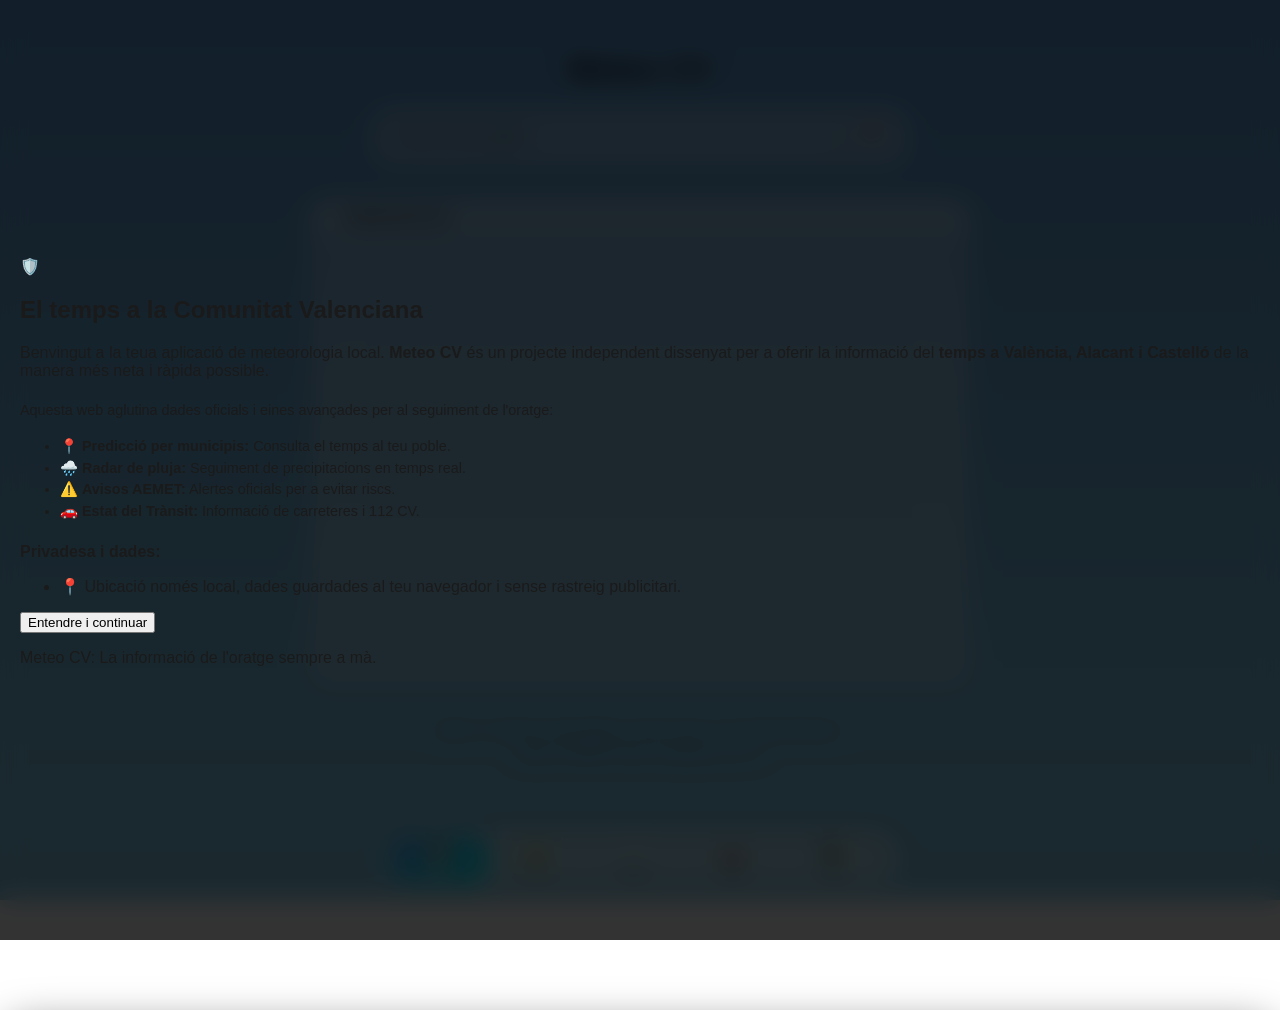
<file: index.html>
<!DOCTYPE html>
<html lang="ca">
<head>
  <meta charset="UTF-8" />
  <meta name="viewport" content="width=device-width, initial-scale=1.0, maximum-scale=1.0, user-scalable=no" />
  <meta name="description" content="Consulta el temps a la Comunitat Valenciana. Predicció per municipis, avisos de l'AEMET i radar meteorològic en temps real.">
  <title>Meteo CV | El temps a la Comunitat Valenciana</title>
  <link rel="stylesheet" href="css/style.css" />
  <link rel="icon" href="multimedia/logo.png">
</head>
<body>

  <main class="container">
    <header class="main-header">
      <h1>Meteo CV</h1>
      <div id="search-wrapper">
        <div class="search-bar">
            <input type="text" id="buscador-input" placeholder="Cerca el teu poble..." autocomplete="off">
            <button id="btn-buscar" aria-label="Cercar">🔍</button>
            <button id="btn-gps" title="Ubicació actual" aria-label="Ubicació actual">📍</button>
        </div>
        <datalist id="municipios"></datalist>
      </div>
    </header>

    <section id="resultado-tiempo-home"></section>

    <div class="column">
      <h2>🌧️ Radar de Pluja</h2>
      <iframe src="https://embed.windy.com/embed.html?type=map&location=coordinates&zoom=7&overlay=radar&product=radar&lat=39.4&lon=-0.4" loading="lazy"></iframe>
    </div>

    <footer style="margin-top: 40px; padding-bottom: 100px; text-align: center; opacity: 0.5; font-size: 0.7rem;">
      <p>Meteo CV: Informació meteorològica en temps real per a la Comunitat Valenciana.</p>
      <p>Dades de l'AEMET, Windy i Emergències 112 CV.</p>
    </footer>
  </main>

  <nav>
    <div id="nav-indicator"></div>
    
    <a href="index.html" class="nav-item">
      <span class="nav-icon">🏠</span>
      <span class="nav-label">Inici</span>
    </a>
    <a href="avisos.html" class="nav-item">
      <span class="nav-icon">⚠️</span>
      <span class="nav-label">Avisos</span>
    </a>
    <a href="radar.html" class="nav-item">
      <span class="nav-icon">🌧️</span>
      <span class="nav-label">Radar</span>
    </a>
    <a href="transit.html" class="nav-item">
      <span class="nav-icon">🚗</span>
      <span class="nav-label">Trànsit</span>
    </a>
    <button id="theme-toggle" class="nav-item">
      <span class="nav-icon">🌓</span>
      <span class="nav-label">Mode</span>
    </button>
</nav>

  <div id="modal-overlay" onclick="cerrarModal()"></div>
  
  <div id="modal-detalle">
      <div class="modal-header">
          <div class="pull-bar"></div>
          <h3 id="modal-titulo"></h3>
      </div>
      <div class="resumen-lluvia" id="modal-lluvia"></div>
      <div class="chart-section">
          <span class="chart-label">Temperatura per hores</span>
          <div class="bar-row" id="chart-temp"></div>
      </div>
      <div class="chart-section">
          <span class="chart-label">Probabilitat de pluja</span>
          <div class="bar-row" id="chart-precip"></div>
      </div>
  </div>

  <div id="modal-privacitat" class="modal-full">
    <div class="modal-privacitat-content">
        <div class="privacitat-icon">🛡️</div>
        <h2>El temps a la Comunitat Valenciana</h2>
        
        <p>Benvingut a la teua aplicació de meteorologia local. <strong>Meteo CV</strong> és un projecte independent dissenyat per a oferir la informació del <strong>temps a València, Alacant i Castelló</strong> de la manera més neta i ràpida possible.</p>
        
        <div style="text-align: left; margin: 20px 0; font-size: 0.9rem; line-height: 1.5;">
            <p>Aquesta web aglutina dades oficials i eines avançades per al seguiment de l'oratge:</p>
            <ul class="privacitat-lista">
                <li>📍 <strong>Predicció per municipis:</strong> Consulta el temps al teu poble.</li>
                <li>🌧️ <strong>Radar de pluja:</strong> Seguiment de precipitacions en temps real.</li>
                <li>⚠️ <strong>Avisos AEMET:</strong> Alertes oficials per a evitar riscs.</li>
                <li>🚗 <strong>Estat del Trànsit:</strong> Informació de carreteres i 112 CV.</li>
            </ul>
        </div>

        <p><strong>Privadesa i dades:</strong></p>
        <ul class="privacitat-lista">
            <li>📍 Ubicació només local, dades guardades al teu navegador i sense rastreig publicitari.</li>
        </ul>

        <button id="btn-acceptar-privacitat" class="btn-primari">Entendre i continuar</button>
        <p class="nota-peu">Meteo CV: La informació de l'oratge sempre a mà.</p>
    </div>
  </div>

  <script src="js/script.js"></script>
</body>
</html>
</file>
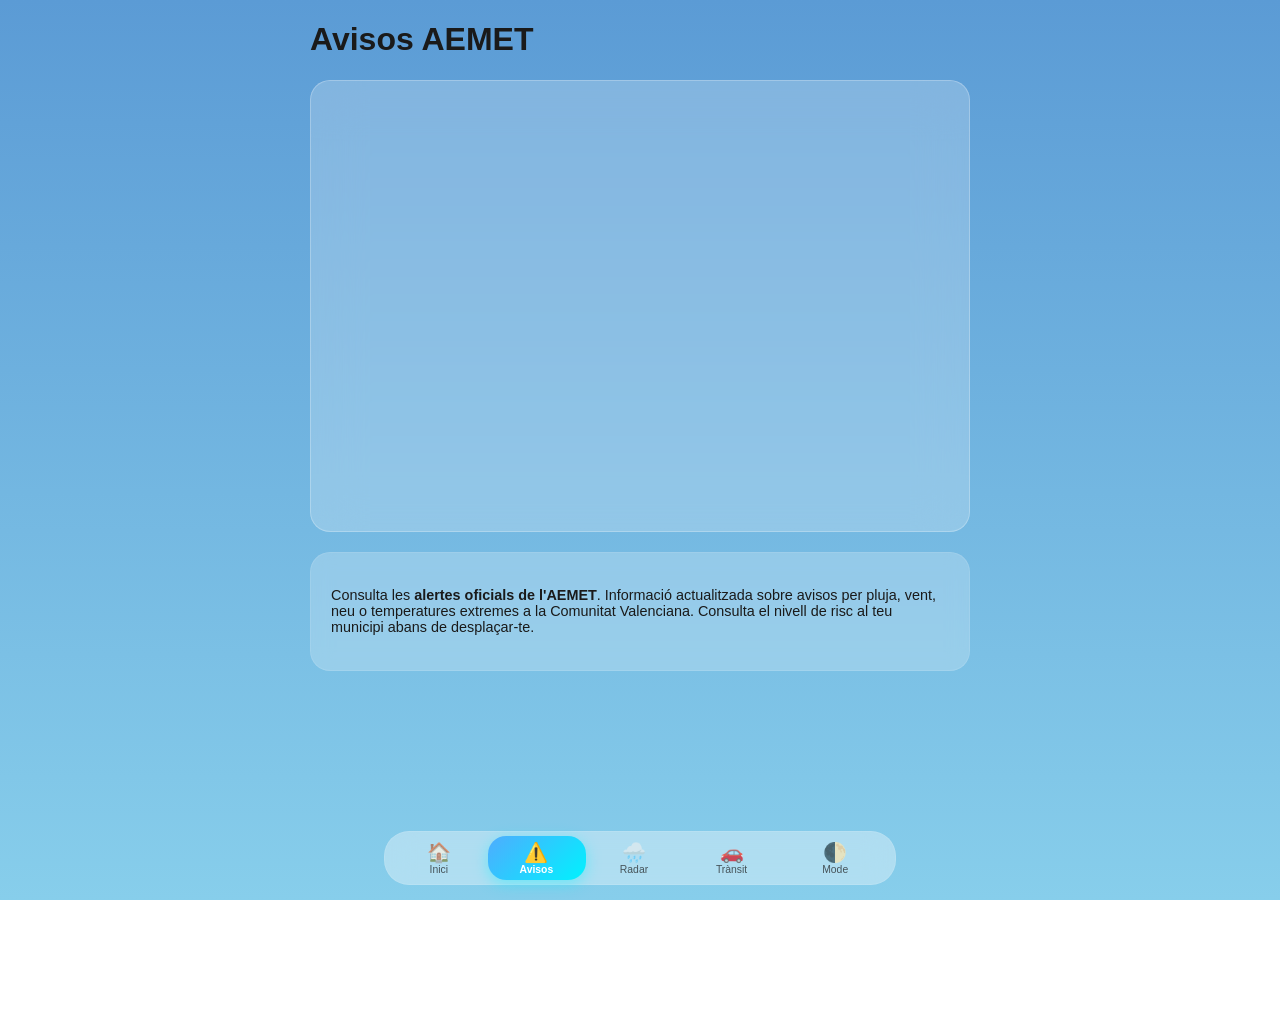
<file: avisos.html>
<!DOCTYPE html>
<html lang="ca">
<head>
  <meta charset="UTF-8" />
  <meta name="viewport" content="width=device-width, initial-scale=1.0, maximum-scale=1.0, user-scalable=no" />
  <meta name="description" content="Avisos meteorològics oficials de l'AEMET per a la Comunitat Valenciana.">
  <title>Avisos - Meteo CV</title>
  <link rel="stylesheet" href="css/style.css" />
  <link rel="icon" href="multimedia/logo.png">
</head>
<body>
  <main class="container">
    <header><h1>Avisos AEMET</h1></header>

    <div class="column">
      <iframe src="https://wirenext.github.io/AlertasAemet/" loading="lazy"></iframe>
    </div>
    
    <section class="seo-card">
        <p>Consulta les <strong>alertes oficials de l'AEMET</strong>. Informació actualitzada sobre avisos per pluja, vent, neu o temperatures extremes a la Comunitat Valenciana. Consulta el nivell de risc al teu municipi abans de desplaçar-te.</p>
    </section>
  </main>

  <nav>
    <div id="nav-indicator"></div>
    
    <a href="index.html" class="nav-item">
      <span class="nav-icon">🏠</span>
      <span class="nav-label">Inici</span>
    </a>
    <a href="avisos.html" class="nav-item">
      <span class="nav-icon">⚠️</span>
      <span class="nav-label">Avisos</span>
    </a>
    <a href="radar.html" class="nav-item">
      <span class="nav-icon">🌧️</span>
      <span class="nav-label">Radar</span>
    </a>
    <a href="transit.html" class="nav-item">
      <span class="nav-icon">🚗</span>
      <span class="nav-label">Trànsit</span>
    </a>
    <button id="theme-toggle" class="nav-item">
      <span class="nav-icon">🌓</span>
      <span class="nav-label">Mode</span>
    </button>
</nav>

  <script src="js/script.js"></script>
</body>
</html>
</file>
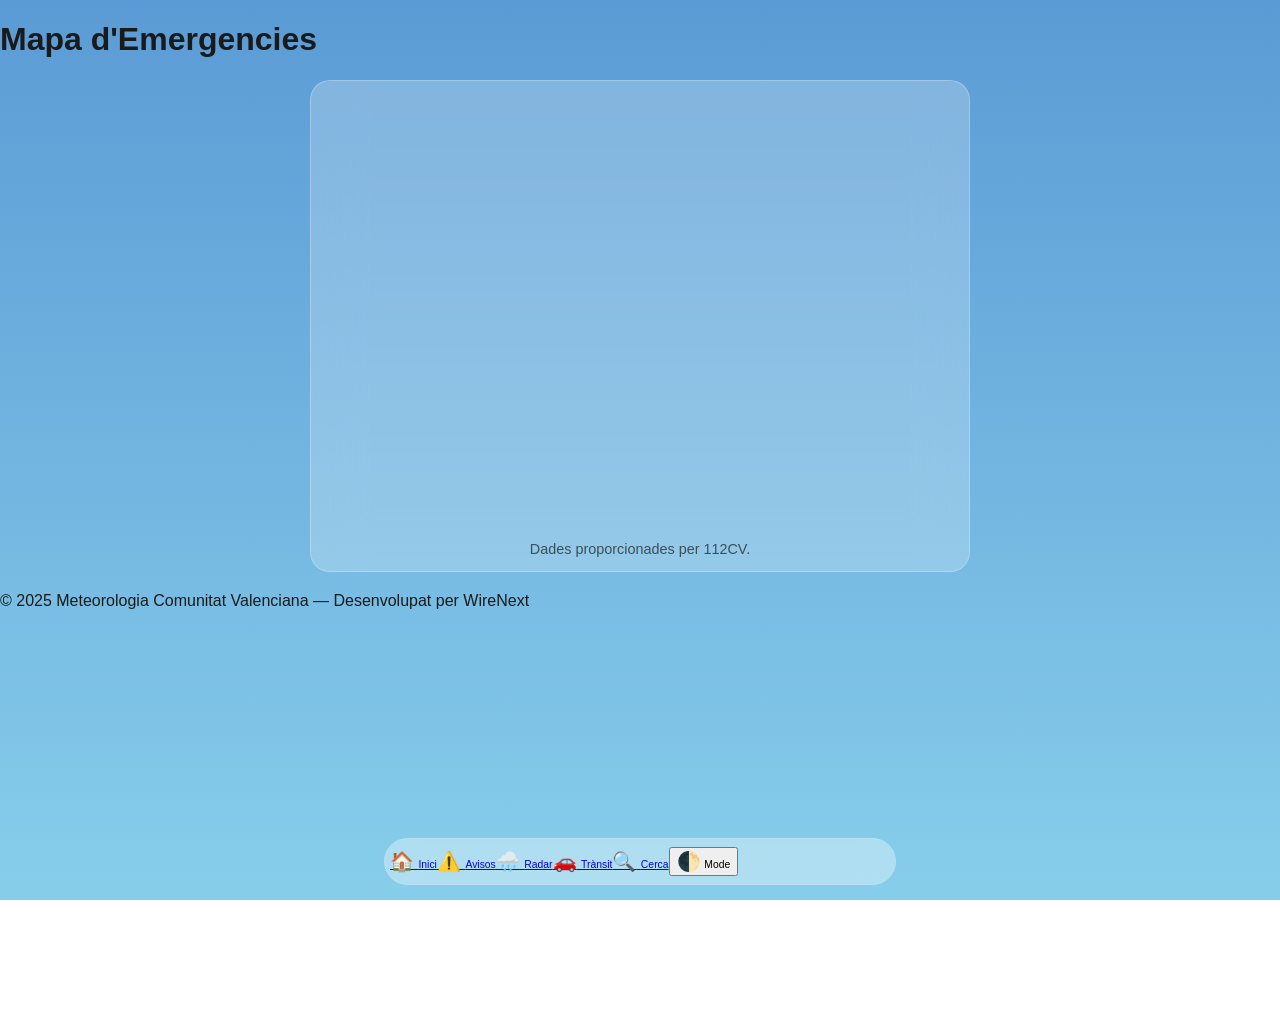
<file: emergencies.html>
<!DOCTYPE html>
<html lang="ca">
<head>
  <meta charset="UTF-8" />
  <meta name="viewport" content="width=device-width, initial-scale=1.0" />
  <title>Emergències - MeteoCV</title>
  <link rel="stylesheet" href="css/style.css" />
  <link rel="icon" href="multimedia/logo.png">
  <script async src="https://pagead2.googlesyndication.com/pagead/js/adsbygoogle.js?client=ca-pub-8789822435662410"
     crossorigin="anonymous"></script>
</head>
<body>
  <header>
    <h1>Mapa d'Emergencies</h1>
  </header>

<nav>
  <a href="index.html">
    <span class="nav-icon">🏠</span>
    <span class="nav-label">Inici</span>
  </a>
  <a href="avisos.html">
    <span class="nav-icon">⚠️</span>
    <span class="nav-label">Avisos</span>
  </a>
  <a href="radar.html">
    <span class="nav-icon">🌧️</span>
    <span class="nav-label">Radar</span>
  </a>
  <a href="transit.html">
    <span class="nav-icon">🚗</span>
    <span class="nav-label">Trànsit</span>
  </a>
  <a href="buscador.html">
    <span class="nav-icon">🔍</span>
    <span class="nav-label">Cerca</span>
  </a>
  <button id="theme-toggle">
    <span class="nav-icon">🌓</span>
    <span class="nav-label">Mode</span>
  </button>
</nav>

  <main class="container">
    <div class="column">
      <iframe 
        src="https://wirenext.github.io/EmergenciasCV/" 
        loading="lazy" 
        allowfullscreen>
      </iframe>
              <p style="text-align: center; margin-top: 10px; font-size: 0.9em; opacity: 0.7;">
    Dades proporcionades per 112CV.
  </p>
    </div>
  </main>

  <footer>
    <p>© 2025 Meteorologia Comunitat Valenciana — Desenvolupat per WireNext</p>
  </footer>

  <script src="js/script.js"></script>
</body>
</html>
</file>
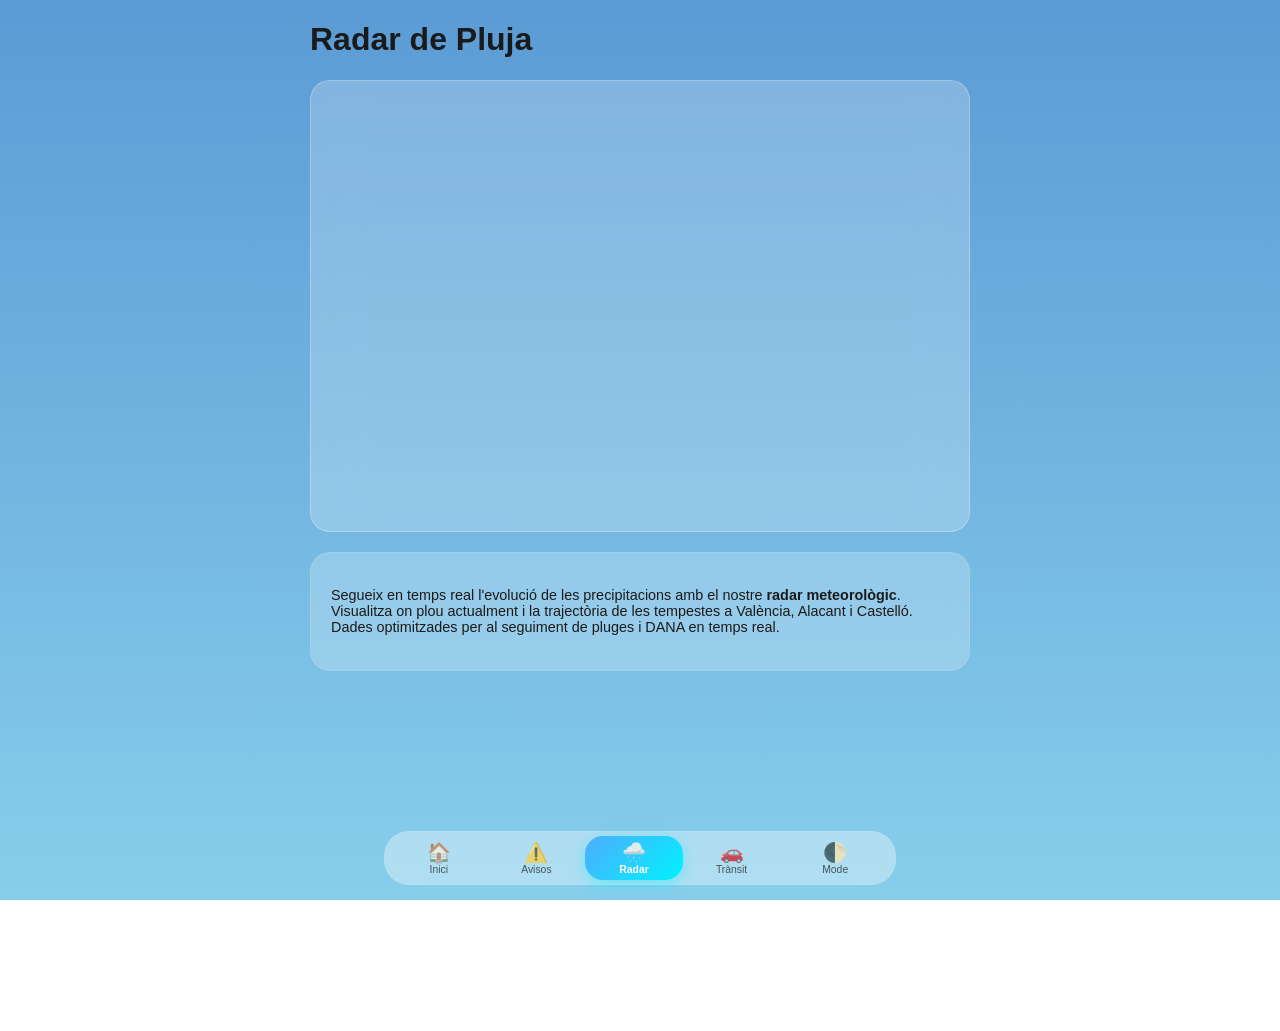
<file: radar.html>
<!DOCTYPE html>
<html lang="ca">
<head>
  <meta charset="UTF-8" />
  <meta name="viewport" content="width=device-width, initial-scale=1.0, maximum-scale=1.0, user-scalable=no" />
  <meta name="description" content="Radar de pluja en directe per a la Comunitat Valenciana. Segueix l'evolució de les tempestes.">
  <title>Radar - Meteo CV</title>
  <link rel="stylesheet" href="css/style.css" />
  <link rel="icon" href="multimedia/logo.png">
</head>
<body>
  <main class="container">
    <header><h1>Radar de Pluja</h1></header>

    <div class="column">
      <iframe src="https://embed.windy.com/embed.html?type=map&location=coordinates&zoom=7&overlay=radar&product=radar&lat=39.4&lon=-0.4" loading="lazy"></iframe>
    </div>
    
    <section class="seo-card">
        <p>Segueix en temps real l'evolució de les precipitacions amb el nostre <strong>radar meteorològic</strong>. Visualitza on plou actualment i la trajectòria de les tempestes a València, Alacant i Castelló. Dades optimitzades per al seguiment de pluges i DANA en temps real.</p>
    </section>
  </main>

  <nav>
    <div id="nav-indicator"></div>
    
    <a href="index.html" class="nav-item">
      <span class="nav-icon">🏠</span>
      <span class="nav-label">Inici</span>
    </a>
    <a href="avisos.html" class="nav-item">
      <span class="nav-icon">⚠️</span>
      <span class="nav-label">Avisos</span>
    </a>
    <a href="radar.html" class="nav-item">
      <span class="nav-icon">🌧️</span>
      <span class="nav-label">Radar</span>
    </a>
    <a href="transit.html" class="nav-item">
      <span class="nav-icon">🚗</span>
      <span class="nav-label">Trànsit</span>
    </a>
    <button id="theme-toggle" class="nav-item">
      <span class="nav-icon">🌓</span>
      <span class="nav-label">Mode</span>
    </button>
</nav>

  <script src="js/script.js"></script>
</body>
</html>
</file>
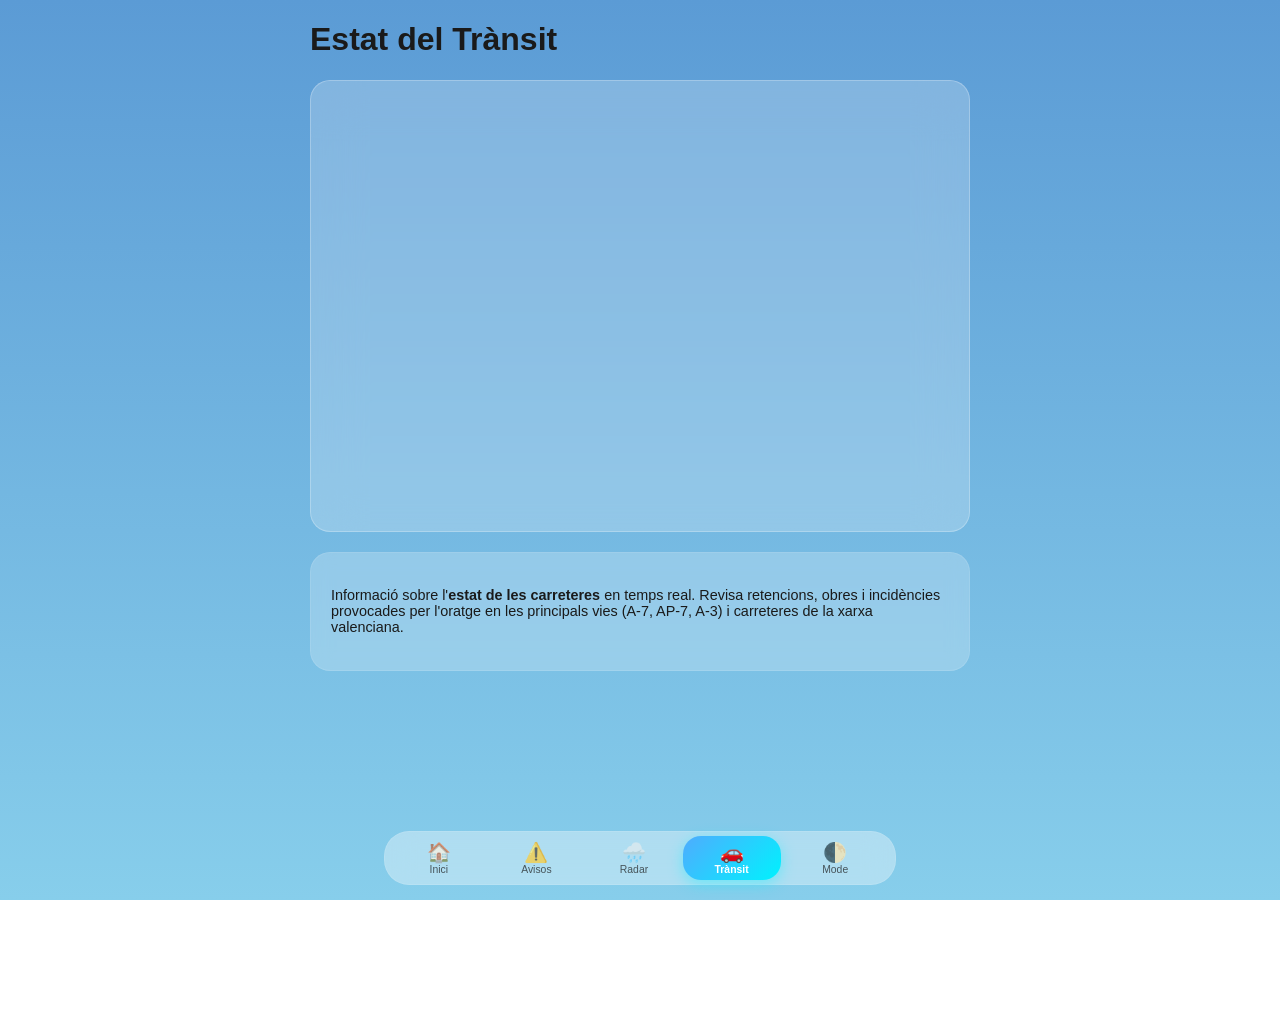
<file: transit.html>
<!DOCTYPE html>
<html lang="ca">
<head>
  <meta charset="UTF-8" />
  <meta name="viewport" content="width=device-width, initial-scale=1.0, maximum-scale=1.0, user-scalable=no" />
  <meta name="description" content="Estat del trànsit i carreteres en temps real a la Comunitat Valenciana.">
  <title>Trànsit - Meteo CV</title>
  <link rel="stylesheet" href="css/style.css" />
  <link rel="icon" href="multimedia/logo.png">
</head>
<body>
  <main class="container">
    <header><h1>Estat del Trànsit</h1></header>

    <div class="column">
      <iframe src="https://wirenext.github.io/IncidenciasCarreteras/" loading="lazy"></iframe>
    </div>

    <section class="seo-card">
        <p>Informació sobre l'<strong>estat de les carreteres</strong> en temps real. Revisa retencions, obres i incidències provocades per l'oratge en les principals vies (A-7, AP-7, A-3) i carreteres de la xarxa valenciana.</p>
    </section>
  </main>

  <nav>
    <div id="nav-indicator"></div>
    
    <a href="index.html" class="nav-item">
      <span class="nav-icon">🏠</span>
      <span class="nav-label">Inici</span>
    </a>
    <a href="avisos.html" class="nav-item">
      <span class="nav-icon">⚠️</span>
      <span class="nav-label">Avisos</span>
    </a>
    <a href="radar.html" class="nav-item">
      <span class="nav-icon">🌧️</span>
      <span class="nav-label">Radar</span>
    </a>
    <a href="transit.html" class="nav-item">
      <span class="nav-icon">🚗</span>
      <span class="nav-label">Trànsit</span>
    </a>
    <button id="theme-toggle" class="nav-item">
      <span class="nav-icon">🌓</span>
      <span class="nav-label">Mode</span>
    </button>
</nav>

  <script src="js/script.js"></script>
</body>
</html>
</file>
<file: css/style.css>
/* --- VARIABLES --- */
:root {
  --bg-gradient: linear-gradient(180deg, #5b9bd5 0%, #87ceeb 100%);
  --text-color: #1a1a1a;
  --card-bg: rgba(255, 255, 255, 0.22); 
  --nav-bg: rgba(255, 255, 255, 0.35);
  --blur: blur(25px);
  --text-shadow: none; 
  --nav-indicator-bg: linear-gradient(135deg, #4facfe 0%, #00f2fe 100%);
  --nav-indicator-shadow: rgba(0, 242, 254, 0.4);
  --nav-text-active: #ffffff;
}

[data-theme="dark"] {
  --bg-gradient: linear-gradient(180deg, #1e3c72 0%, #2a5298 100%);
  --text-color: #ffffff;
  --card-bg: rgba(0, 0, 0, 0.35);
  --nav-bg: rgba(0, 0, 0, 0.45);
  --nav-indicator-bg: linear-gradient(135deg, #0061ff 0%, #60efff 100%);
  --nav-indicator-shadow: rgba(0, 97, 255, 0.6);
  --nav-text-active: #ffffff;
  --text-shadow: 0px 1px 3px rgba(0, 0, 0, 0.3);
}

body {
  font-family: -apple-system, BlinkMacSystemFont, "Segoe UI", Roboto, sans-serif;
  margin: 0; padding: 0;
  background: var(--bg-gradient);
  background-attachment: fixed;
  color: var(--text-color);
  text-shadow: var(--text-shadow); 
  min-height: 100vh;
  padding-bottom: 110px; 
  overflow-x: hidden;
}

.container { max-width: 700px; margin: 0 auto; padding: 0 20px; box-sizing: border-box; }

/* --- BUSCADOR --- */
.main-header { padding: 30px 0 10px; text-align: center; }
.search-bar {
    display: flex; align-items: center;
    background: rgba(255, 255, 255, 0.25);
    backdrop-filter: blur(15px);
    border: 1px solid rgba(255, 255, 255, 0.4);
    border-radius: 20px; padding: 5px 15px;
    max-width: 500px; margin: 0 auto 25px;
}
#buscador-input { 
    flex: 1; background: transparent; border: none; padding: 12px 5px; 
    color: var(--text-color); outline: none; font-size: 1rem; 
}
#buscador-input::placeholder { color: var(--text-color); opacity: 0.7; }

#btn-buscar, #btn-gps { 
    background: transparent; border: none; font-size: 1.2rem; 
    cursor: pointer; color: var(--text-color); 
}

/* --- HERO --- */
.weather-hero { text-align: center; padding: 20px 0 10px; }
.hero-pueblo { font-size: 2.2rem; margin: 0; font-weight: 400; text-transform: capitalize; }
.hero-temp { font-size: 5.5rem; font-weight: 200; margin: 5px 0; }
.hero-icon { font-size: 4rem; display: block; filter: drop-shadow(0 2px 5px rgba(0,0,0,0.2)); }
.hero-range { font-size: 1.1rem; font-weight: 500; margin-bottom: 15px; display: block; }

/* --- COLUMNAS (CONTENEDORES) --- */
.column {
  background: var(--card-bg) !important;
  backdrop-filter: var(--blur); border-radius: 20px; 
  border: 1px solid rgba(255, 255, 255, 0.25);
  margin-bottom: 20px; overflow: hidden;
}
.column h2 { font-size: 0.75rem; text-transform: uppercase; background: rgba(255, 255, 255, 0.15); padding: 10px 15px; margin: 0; }

/* --- HORAS (SCROLL) --- */
.scroll-x { display: flex; overflow-x: auto; padding: 20px 10px; gap: 25px; scrollbar-width: none; }
.scroll-x::-webkit-scrollbar { display: none; }
.hora-item { display: flex; flex-direction: column; align-items: center; min-width: 50px; text-align: center; }

/* --- 7 DÍAS --- */
.lista-vertical { padding: 0 15px; }
.dia-fila { 
    display: flex; justify-content: space-between; align-items: center; 
    padding: 14px 0; border-bottom: 1px solid rgba(255, 255, 255, 0.15); 
    cursor: pointer; transition: background 0.2s;
}
.dia-fila:hover { background: rgba(255, 255, 255, 0.05); }
.dia-nom { flex: 1.5; text-transform: capitalize; font-weight: 500; }
.dia-temps { flex: 1.5; text-align: right; font-weight: 500; }

/* --- DETALLES GRID --- */
.detalles-grid { display: grid; grid-template-columns: repeat(2, 1fr); gap: 10px; margin: 20px 0; }
.detalle-card { 
    background: var(--card-bg); backdrop-filter: var(--blur); 
    border-radius: 18px; padding: 12px 8px; border: 1px solid rgba(255, 255, 255, 0.2); text-align: center;
}
.detalle-card h3 { font-size: 0.55rem; opacity: 0.8; text-transform: uppercase; margin: 0; }
.detalle-valor { font-size: 1.1rem; font-weight: 600; margin-top: 6px; display: block; }

/* --- NAVEGACIÓN --- */
nav {
    position: fixed; bottom: 15px; left: 50%;
    transform: translateX(-50%);
    width: 95%; max-width: 500px;
    background: var(--nav-bg);
    backdrop-filter: blur(15px);
    display: flex; align-items: center;
    padding: 8px 5px; border-radius: 25px;
    border: 1px solid rgba(255, 255, 255, 0.1);
    z-index: 9999;
}
#nav-indicator {
    position: absolute; height: 44px;
    background: var(--nav-indicator-bg);
    border-radius: 18px; top: 50%; transform: translateY(-50%);
    z-index: 0; transition: all 0.4s cubic-bezier(0.23, 1, 0.32, 1);
    box-shadow: 0 4px 15px var(--nav-indicator-shadow);
}
.nav-item {
    flex: 1; display: flex; flex-direction: column;
    align-items: center; justify-content: center;
    text-decoration: none; color: var(--text-color);
    background: none !important; border: none !important; 
    position: relative; z-index: 1;
    transition: color 0.3s; opacity: 0.7;
}
.nav-item.active { color: var(--nav-text-active) !important; opacity: 1; font-weight: bold; }
.nav-icon { font-size: 1.2rem; }
.nav-label { font-size: 0.65rem; }

/* --- ALERTAS --- */
.alerta-card {
    border-radius: 20px; padding: 18px; margin: 15px 0 25px 0;
    color: #000 !important; text-shadow: none;
}

/* --- MODAL DETALLE --- */
#modal-detalle {
    position: fixed; bottom: -100%; left: 0; width: 100%; height: 85vh;
    background: linear-gradient(to bottom, #1a2a44, #0f172a); 
    border-top-left-radius: 30px; border-top-right-radius: 30px;
    z-index: 20000; transition: bottom 0.5s cubic-bezier(0.25, 1, 0.5, 1);
    padding: 25px; box-sizing: border-box; overflow-y: auto; color: white;
    box-shadow: 0 -10px 40px rgba(0,0,0,0.5);
}
#modal-detalle.active { bottom: 0; }

#modal-overlay {
    position: fixed; top: 0; left: 0; width: 100%; height: 100%;
    background: rgba(0,0,0,0.6); backdrop-filter: blur(5px);
    display: none; z-index: 19999;
}
#modal-overlay.active { display: block; }

.modal-header { display: flex; justify-content: space-between; align-items: center; margin-bottom: 20px; }
.btn-cerrar { background: rgba(255,255,255,0.1); border: none; color: white; font-size: 1.5rem; padding: 5px 15px; border-radius: 12px; cursor: pointer; }

.resumen-lluvia { 
    background: rgba(255,255,255,0.08); padding: 15px; border-radius: 15px; 
    margin-bottom: 20px; text-align: center; font-size: 0.9rem;
}
.resumen-lluvia strong { display: block; font-size: 1.4rem; color: #4facfe; margin-top: 5px; }

/* --- GRÁFICOS DE BARRAS (CORREGIDO Y HORIZONTAL) --- */
.modal-section-title { font-size: 0.75rem; text-transform: uppercase; opacity: 0.6; letter-spacing: 1px; margin: 20px 0 10px; }

.chart-container {
    display: flex; 
    flex-direction: row; /* Fuerza orden horizontal */
    align-items: flex-end; 
    gap: 15px; 
    height: 150px;
    overflow-x: auto; 
    padding: 20px 10px; 
    background: rgba(255,255,255,0.03);
    border-radius: 15px;
    scrollbar-width: none;
}
.chart-container::-webkit-scrollbar { display: none; }

.bar-item { 
    display: flex; 
    flex-direction: column; 
    align-items: center; 
    min-width: 35px; /* Evita que se amontonen */
    height: 100%;
    justify-content: flex-end; 
}

.bar { 
    width: 12px; /* Grosor elegante */
    border-radius: 20px; /* Forma de píldora */
    min-height: 4px; 
    transition: height 1s ease-in-out;
    position: relative;
}

.bar-temp { 
    background: linear-gradient(to top, #f6d365, #fda085); 
    box-shadow: 0 0 8px rgba(253, 160, 133, 0.4);
}

.bar-precip { 
    background: linear-gradient(to top, #4facfe, #00f2fe); 
    box-shadow: 0 0 8px rgba(79, 172, 254, 0.4);
}

.bar-val { font-size: 0.7rem; margin-bottom: 5px; font-weight: bold; }
.bar-time { font-size: 0.6rem; margin-top: 8px; opacity: 0.5; }

/* --- OTROS --- */
.modal-full {
    position: fixed; top: 0; left: 0; width: 100%; height: 100%;
    background: rgba(0, 0, 0, 0.8); backdrop-filter: blur(12px);
    z-index: 30000; display: none; align-items: center; justify-content: center; padding: 20px;
}
.seo-card {
    background: var(--card-bg); backdrop-filter: blur(10px);
    border-radius: 20px; padding: 20px; margin: 20px auto; max-width: 800px;
    border: 1px solid rgba(255, 255, 255, 0.1); font-size: 0.9rem; color: var(--text-color);
}
iframe { width: 100%; height: 450px; border: none; display: block; border-radius: 0 0 20px 20px; }
</file>
